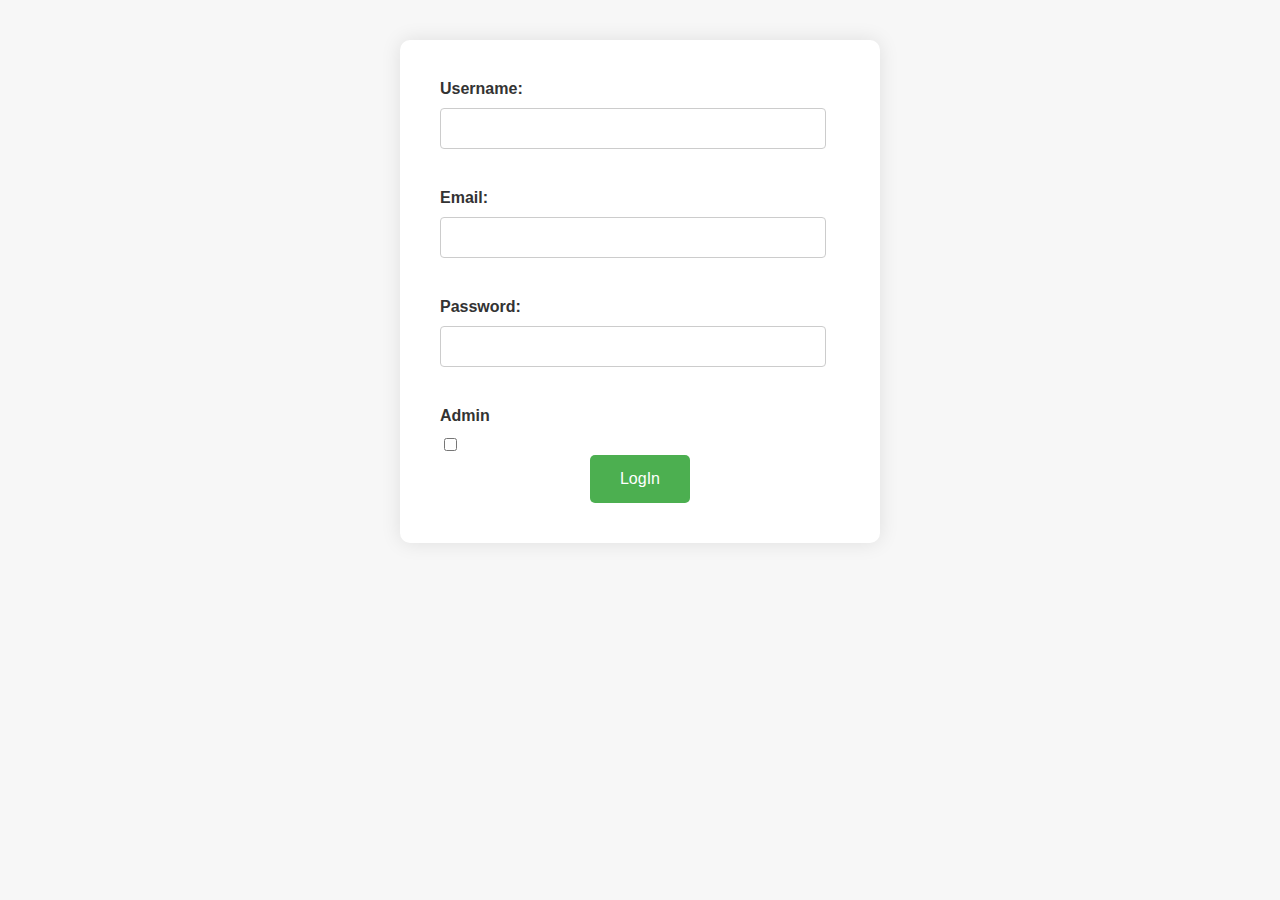
<file: index.html>
<!DOCTYPE html>
<html lang="en">
  <head>
    <meta charset="UTF-8" />
    <meta name="viewport" content="width=device-width, initial-scale=1.0" />
    <title>Flights App</title>
    <link rel="stylesheet" href="assets/styles/style.css" />
  </head>
  <body>
    <main>
      <section class="form-container">
        <form id="userForm">
          <label for="username">Username:</label>
          <input
            type="text"
            id="username"
            name="username"
            autocomplete="username"
            required
          />
          <div class="error-message" id="usernameError"></div>
          <label for="email">Email:</label>
          <input
            type="text"
            id="email"
            autocomplete="email"
            name="email"
            required
          />
          <div class="error-message" id="emailError"></div>
          <label for="password">Password:</label>
          <input
            type="password"
            id="password"
            name="password"
            autocomplete="new-password"
            required
          />
          <div class="error-message" id="passwordError"></div>
          <label for="isAdmin">Admin</label>
          <input type="checkbox" name="isAdmin" id="isAdmin" />
          <button type="submit">LogIn</button>
        </form>
      </section>
    </main>
    <script src="assets/scripts/authentication.js"></script>
  </body>
</html>
</file>
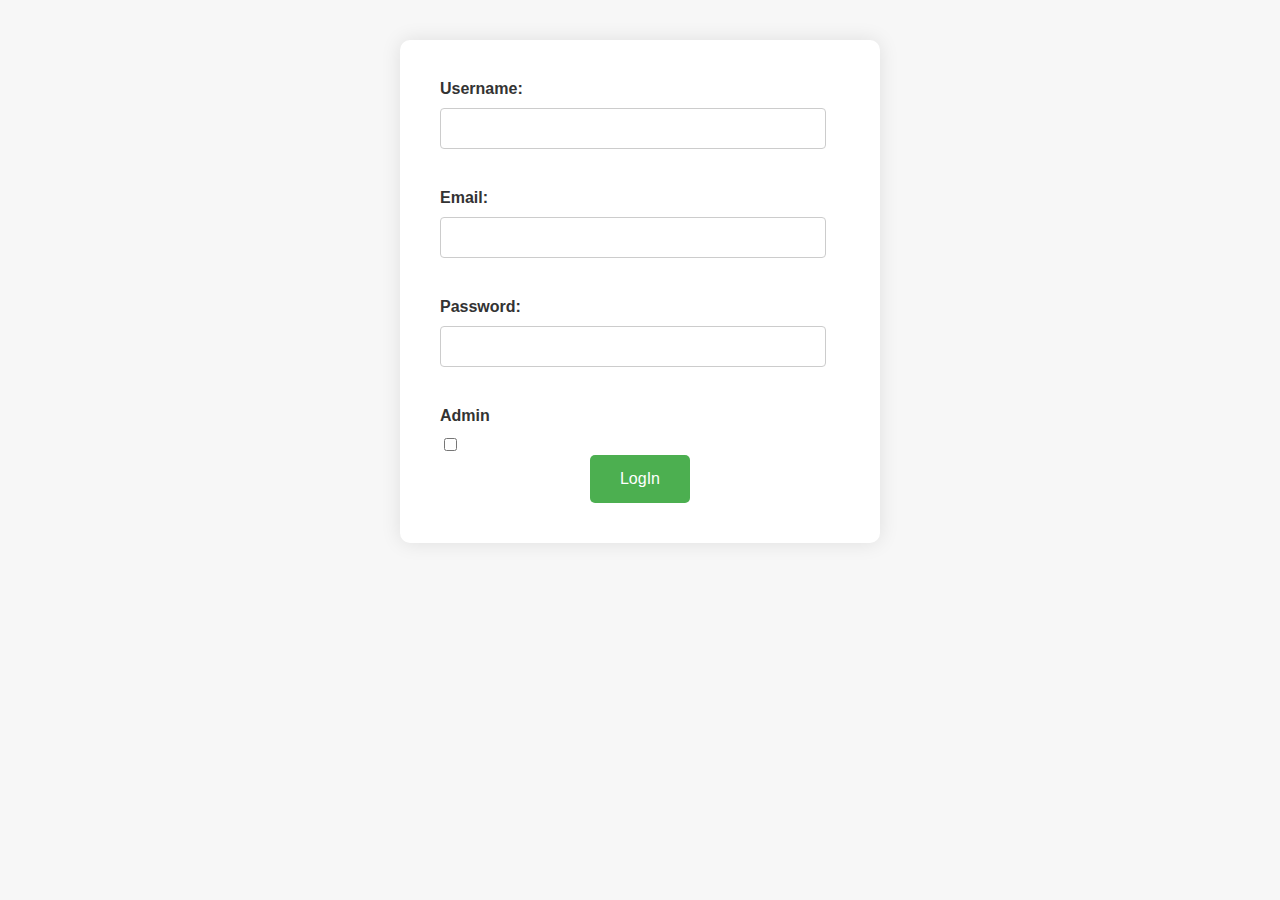
<file: flights.html>
<!DOCTYPE html>
<html lang="en">
  <head>
    <meta charset="UTF-8" />
    <meta name="viewport" content="width=device-width, initial-scale=1.0" />
    <link rel="stylesheet" href="assets/styles/style.css" />
    <title>Flights App</title>
  </head>
  <body>
    <header>
      <h1>Welcome to the Flights App!</h1>
      <p>
        Hello, <span id="username"></span>! <a href="#" id="logout">Logout</a>
      </p>
    </header>

    <main>
      <section class="search-container">
        <form id="searchForm" action="#">
          <label for="search">Search Flights:</label>
          <input
            type="text"
            name="search"
            id="search"
            placeholder="Enter destination..."
          />
          <button id="searchButton" type="submit">Search</button>
        </form>
      </section>
      <section class="sort-container">
        <button id="sortButton">Sort by Price</button>
        <button id="clearSortButton">Clear</button>
      </section>
      <section class="flights-container" id="flightsContainer"></section>
    </main>

    <script type="module" src="assets/scripts/flights.js"></script>
  </body>
</html>
</file>
<file: assets/styles/style.css>
body {
    font-family: Arial, sans-serif;
    background-color: #f7f7f7;
    margin: 0;
    padding: 0;
}

.form-container {
    background-color: #ffffff;
    padding: 40px;
    border-radius: 10px;
    box-shadow: 0px 0px 20px rgba(0, 0, 0, 0.1);
    width: 400px;
    margin: 40px auto;
}

label {
    display: block;
    margin-bottom: 10px;
    color: #333;
    font-weight: bold;
}

input[type="text"],
input[type="email"],
input[type="password"] {
    width: 90%;
    padding: 12px;
    border: 1px solid #ccc;
    border-radius: 4px;
    margin-bottom: 20px;
    transition: border 0.3s ease;
}

button[type="submit"] {
    display: block;
    margin: 0 auto;
    background-color: #4CAF50;
    color: white;
    padding: 15px 30px;
    border: none;
    border-radius: 5px;
    cursor: pointer;
    font-size: 16px;
    transition: background-color 0.3s ease;
}

button[type="submit"]:hover {
    background-color: #45a049;
}

input.error {
    border: 2px solid red;
    background-color: #fdd;
}

.error-message {
    color: red;
    font-size: 14px;
    margin-bottom: 20px;
    transition: color 0.3s ease;
}

header {
    background-color: #4CAF50;
    color: white;
    text-align: center;
    padding: 10px;
}

.search-container {
    text-align: center;
    margin: 20px 0;
}

#searchButton {
    margin: 0 auto;
    background-color: #333;
    color: white;
    padding: 11.5px 30px;
    border: none;
    border-radius: 5px;
    cursor: pointer;
    font-size: 16px;
    transition: background-color 0.3s ease;
}

#searchButton:hover {
    background-color: #767676;
}

#flightsContainer {
    display: flex;
    flex-wrap: wrap;
    justify-content: center;
}

.flight-card {
    width: 300px;
    margin: 20px;
    padding: 20px;
    border: 1px solid #ccc;
    border-radius: 10px;
    box-shadow: 0 4px 8px rgba(0, 0, 0, 0.1);
    transition: box-shadow 0.3s ease;
}

.flight-card:hover {
    box-shadow: 0 8px 16px rgba(0, 0, 0, 0.2);
}

.flight-card h2 {
    margin-bottom: 10px;
}

.flight-card p {
    margin: 10px 0;
}

#logout {
    color: #fdd;
    text-decoration: none;
    font-weight: bold;
    margin-left: 10px;
}

#logout:hover {
    text-decoration: underline;
}

.sort-container {
    text-align: center;
    margin: 20px 0;
}

.sort-container>* {
    background-color: #4CAF50;
    color: white;
    border: none;
    padding: 10px 20px;
    cursor: pointer;
    border-radius: 5px;
    font-size: 16px;
}

#clearSortButton {
    background-color: salmon;

}

#sortButton:hover {
    background-color: #45a049;
}

#clearSortButton:hover {
    background-color: rgb(249, 82, 63);
}
</file>
